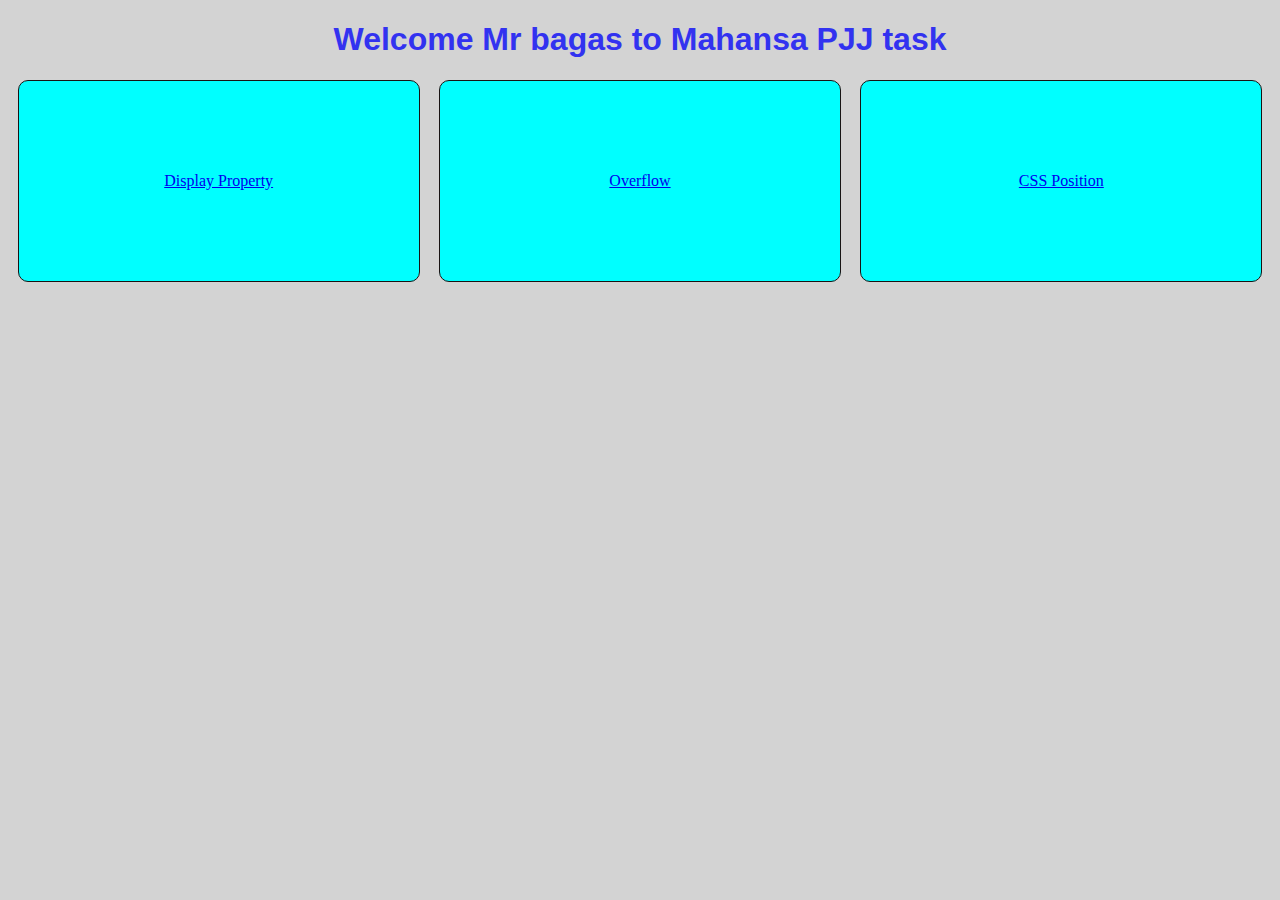
<file: index.html>
<!DOCTYPE html>
<html lang="en">
<head>
    <meta charset="UTF-8">
    <meta name="viewport" content="width=device-width, initial-scale=1.0">
    <title>Mahansa</title>
    <link rel="stylesheet" href="index.css">
</head>
<body>
    <h1>Welcome Mr bagas to Mahansa PJJ task</h1>
   
    
   
    <div class="card">
         <a href="displayProperty.html">
        <div class="satu">Display Property</div>
        </a>
        
        <a href="overflow.html">
        <div class="satu">Overflow</div>
        </a>

         <a href="CssPossition.html">
        <div class="satu">CSS Position</div>
        </a>
    </div>
</body>

</html>
</file>
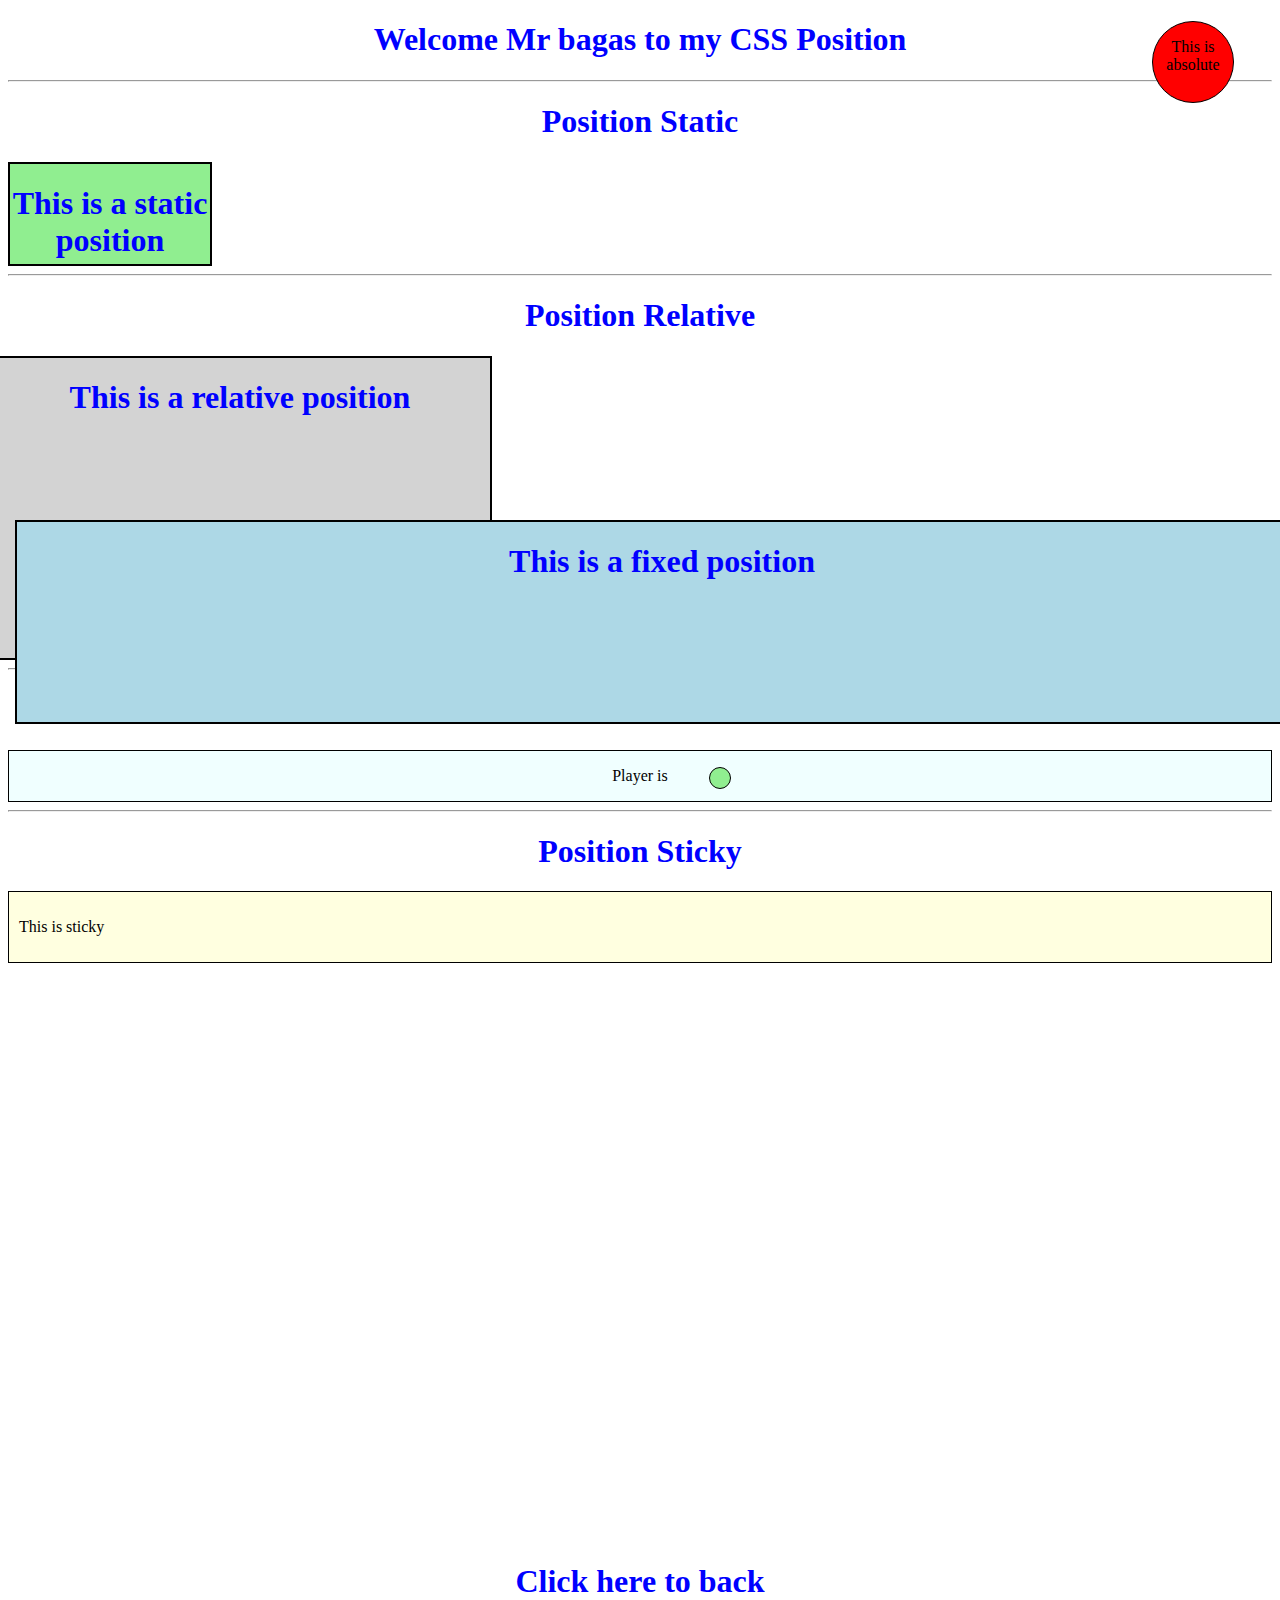
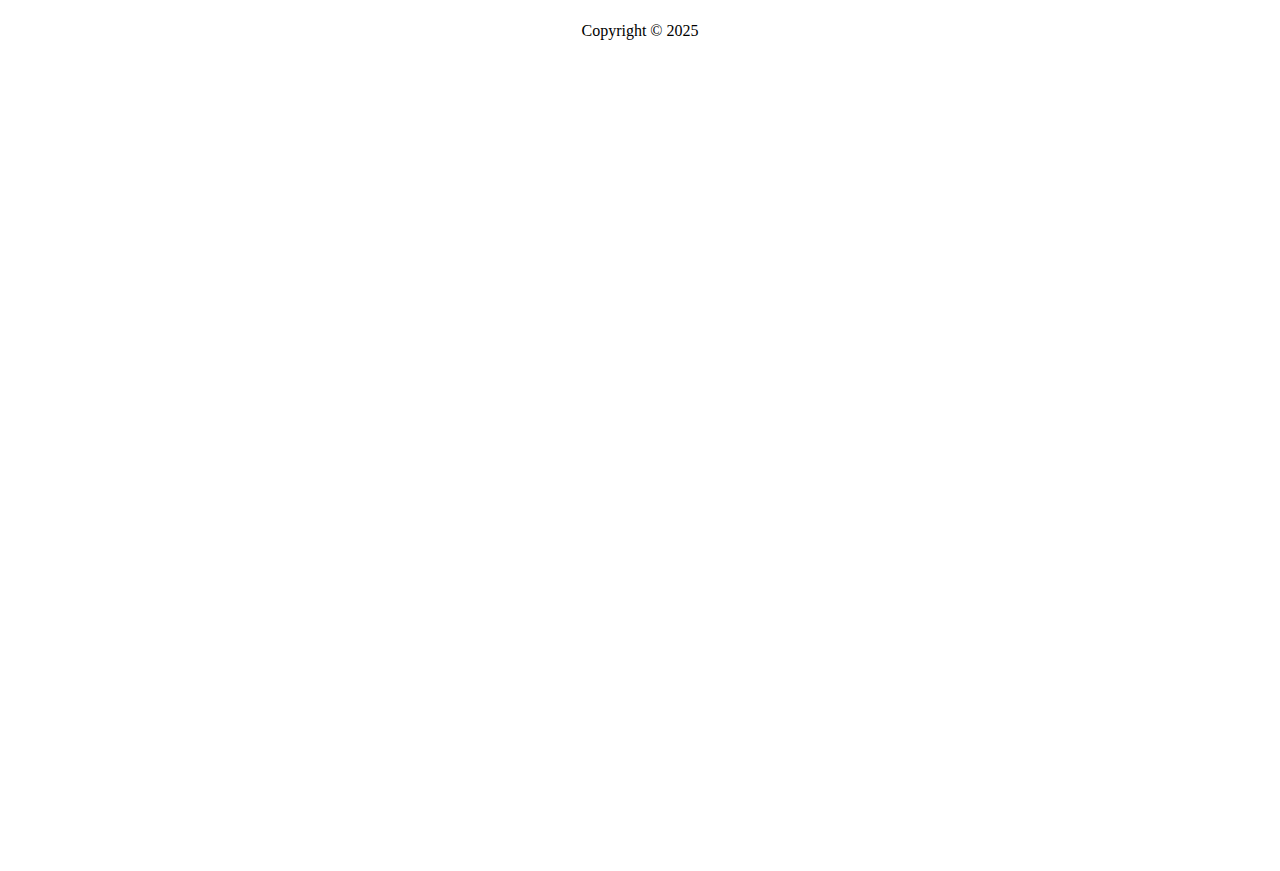
<file: CssPossition.html>
<!DOCTYPE html>
<html lang="en">
<head>
    <meta charset="UTF-8">
    <meta name="viewport" content="width=device-width, initial-scale=1.0">
    <title>Mahansa - CSS Position</title>
    <link rel="stylesheet" href="style.css">
</head>
<body>
    <div class="abs">
       <p>This is absolute </p>
    </div>
    <h1>Welcome Mr bagas to my CSS Position</h1>
    <hr>
    <h1>Position Static</h1>
    <div class="static">
        <h1>This is a static position</h1>
    </div>
    <hr>
    <h1>Position Relative</h1>
    <div class="relative">
        <h1>This is a relative position</h1>
    </div>
    <!-- <h1>Position Absolute</h1>
    <div class="absolute">
        <h1>This is an absolute position</h1>
    </div> -->
    <div class="fixed">
        <h1>This is a fixed position</h1>
    </div>
    <hr>
    <h1>Relative + Absolute</h1>
    <div class="relativeAbsolute">
        <div class="E">
        </div>
        <p>Player is </p>
    </div>
    <!-- <h1>Position Sticky</h1>
    <div class="sticky">
        <h1>This is a sticky position</h1>
    </div> -->
    <hr>
    <h1>Position Sticky</h1>
    <div class="sticky">
        <p>This is sticky</p>
    </div>

    <footer>
        <div class="bye">
            <a href="index.html" style="text-decoration: none; color: black;">
            <h1>Click here to back</h1>
        <p>Copyright &copy; 2025</p>
            </a>
        </div>
        
    </footer>
</body>
</html>
</file>
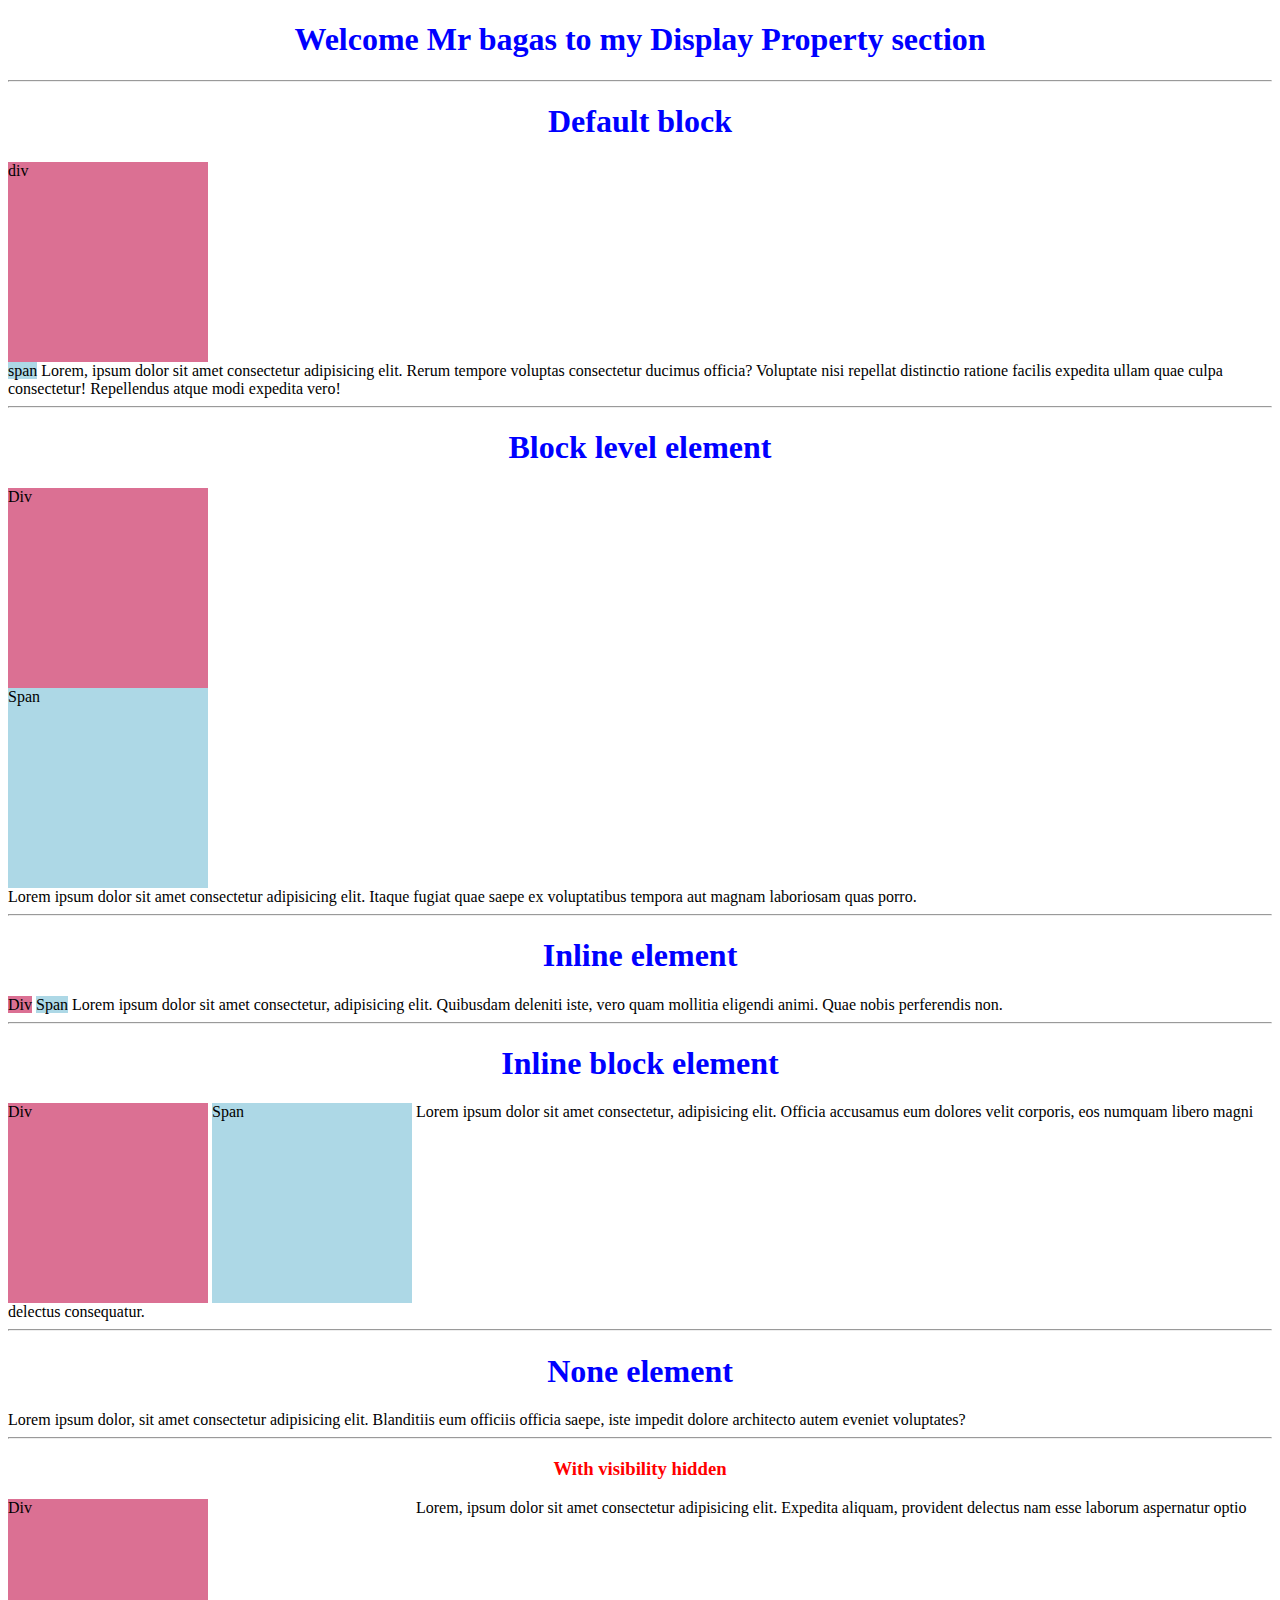
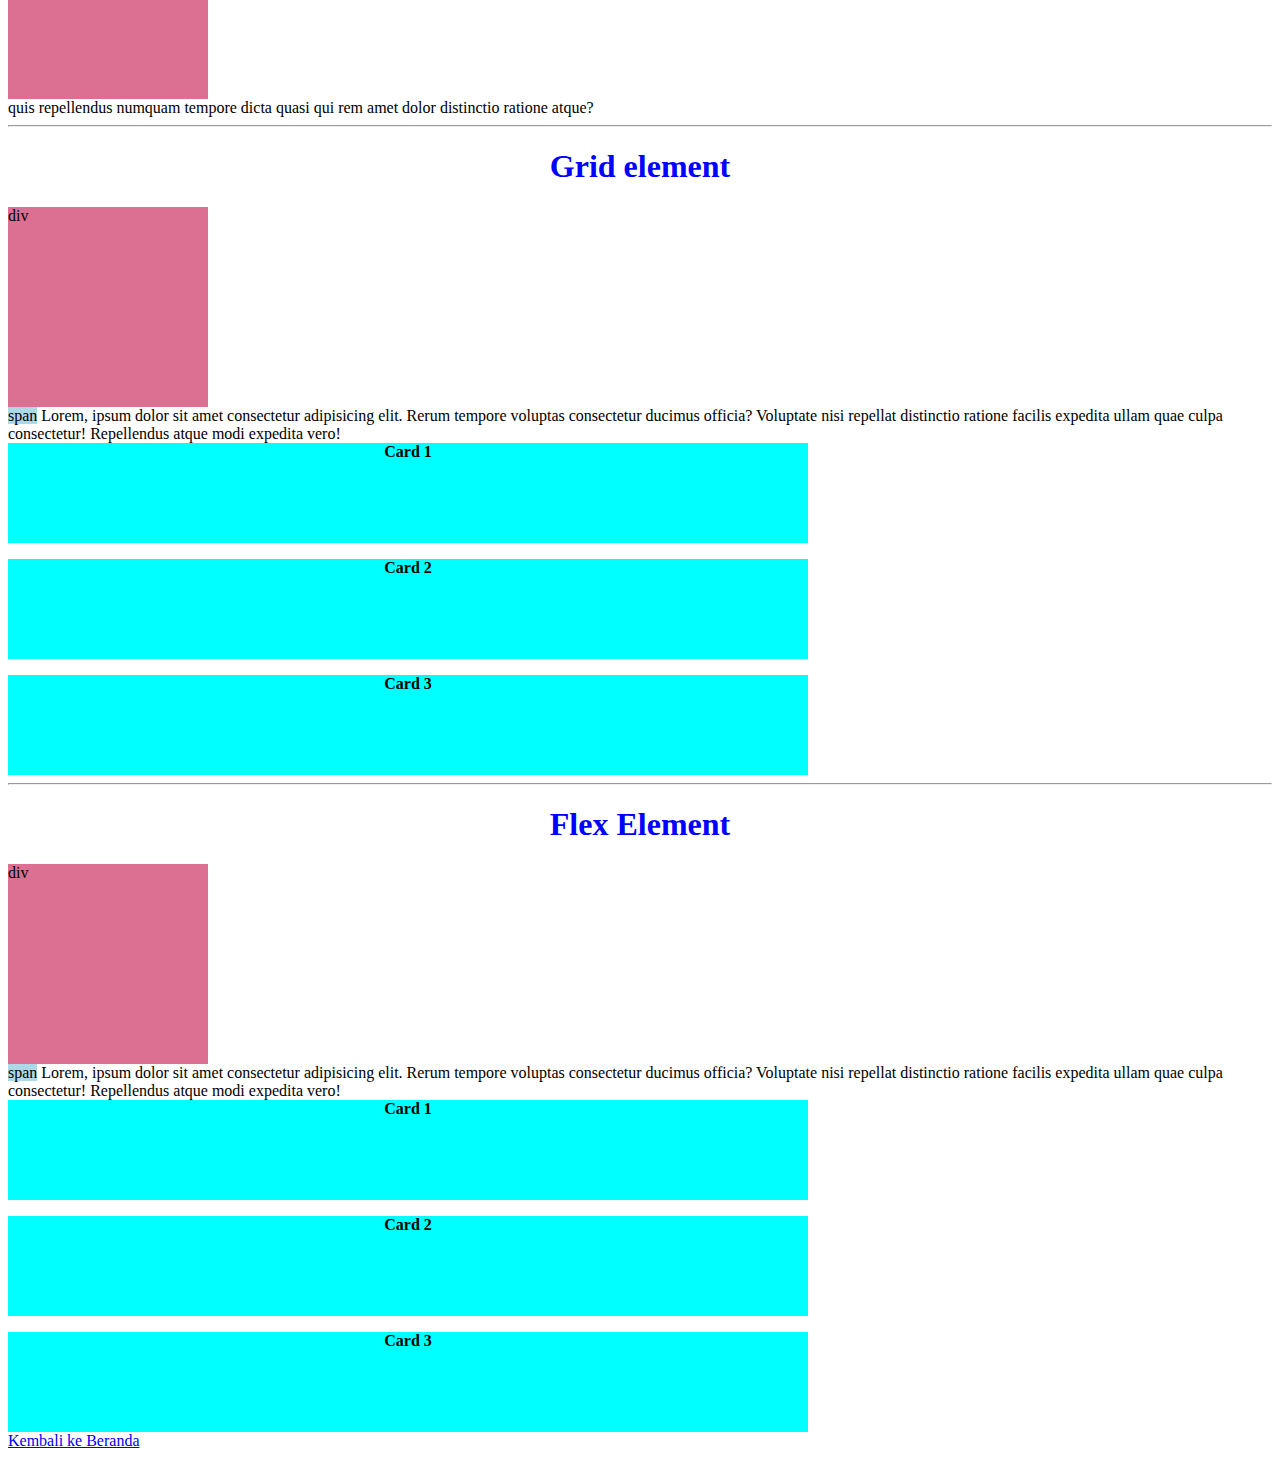
<file: displayProperty.html>
<!DOCTYPE html>
<html lang="en">
<head>
    <meta charset="UTF-8">
    <meta name="viewport" content="width=device-width, initial-scale=1.0">
    <title>Mahansa - Display Property</title>
    <link rel="stylesheet" href="style.css">
</head>
<body>
    <h1>Welcome Mr bagas to my Display Property section</h1>
    <hr>
    <h1>Default block</h1>
    <div class="contoh">div</div>
    <span class="conto">span</span>
    Lorem, ipsum dolor sit amet consectetur adipisicing elit. Rerum tempore voluptas consectetur ducimus officia? Voluptate nisi repellat distinctio ratione facilis expedita ullam quae culpa consectetur! Repellendus atque modi expedita vero!
    <hr>
    <h1>Block level element</h1>
    <!--Block level element-->
    <div class="one">Div</div>
    <span class="two">Span</span>
    Lorem ipsum dolor sit amet consectetur adipisicing elit. Itaque fugiat quae saepe ex voluptatibus tempora aut magnam laboriosam quas porro.
    <hr>
    <!--Inline element-->
    <h1>Inline element</h1>
    <div class="three">Div</div>
    <span class="four">Span</span>
    Lorem ipsum dolor sit amet consectetur, adipisicing elit. Quibusdam deleniti iste, vero quam mollitia eligendi animi. Quae nobis perferendis non.
    <hr>
    <!--Inline block element-->
    <h1>Inline block element</h1>
    <div class="five">Div</div>
    <span class="six">Span</span>
    Lorem ipsum dolor sit amet consectetur, adipisicing elit. Officia accusamus eum dolores velit corporis, eos numquam libero magni delectus consequatur.
    <hr>
    <!--None element-->
    <h1>None element</h1>
    <div class="seven">Div</div>
    <span class="eight">Span</span>
    Lorem ipsum dolor, sit amet consectetur adipisicing elit. Blanditiis eum officiis officia saepe, iste impedit dolore architecto autem eveniet voluptates?
    <br>
    <hr>
    <h3>With visibility hidden</h3>
    <div class="nine" >Div</div>
    <span class="ten" >Span</span>
    Lorem, ipsum dolor sit amet consectetur adipisicing elit. Expedita aliquam, provident delectus nam esse laborum aspernatur optio quis repellendus numquam tempore dicta quasi qui rem amet dolor distinctio ratione atque?
    <!--Grid Element-->
    <hr>
    <h1>Grid element</h1>
    <div class="contoh">div</div>
    <span class="conto">span</span>
    Lorem, ipsum dolor sit amet consectetur adipisicing elit. Rerum tempore voluptas consectetur ducimus officia? Voluptate nisi repellat distinctio ratione facilis expedita ullam quae culpa consectetur! Repellendus atque modi expedita vero!
    <section class="container">
        <div class="item">Card 1</div>
        <div class="item">Card 2</div>
        <div class="item">Card 3</div>
    </section>
    <hr>
    <!--Flex Element-->
    <h1>Flex Element</h1>
     <div class="contoh">div</div>
    <span class="conto">span</span>
    Lorem, ipsum dolor sit amet consectetur adipisicing elit. Rerum tempore voluptas consectetur ducimus officia? Voluptate nisi repellat distinctio ratione facilis expedita ullam quae culpa consectetur! Repellendus atque modi expedita vero!
    <section class="container1">
        <div class="item1">Card 1</div>
        <div class="item1">Card 2</div>
        <div class="item1">Card 3</div>
    </section>
    <a href="index.html">Kembali ke Beranda</a>
</body>
</html>
</file>
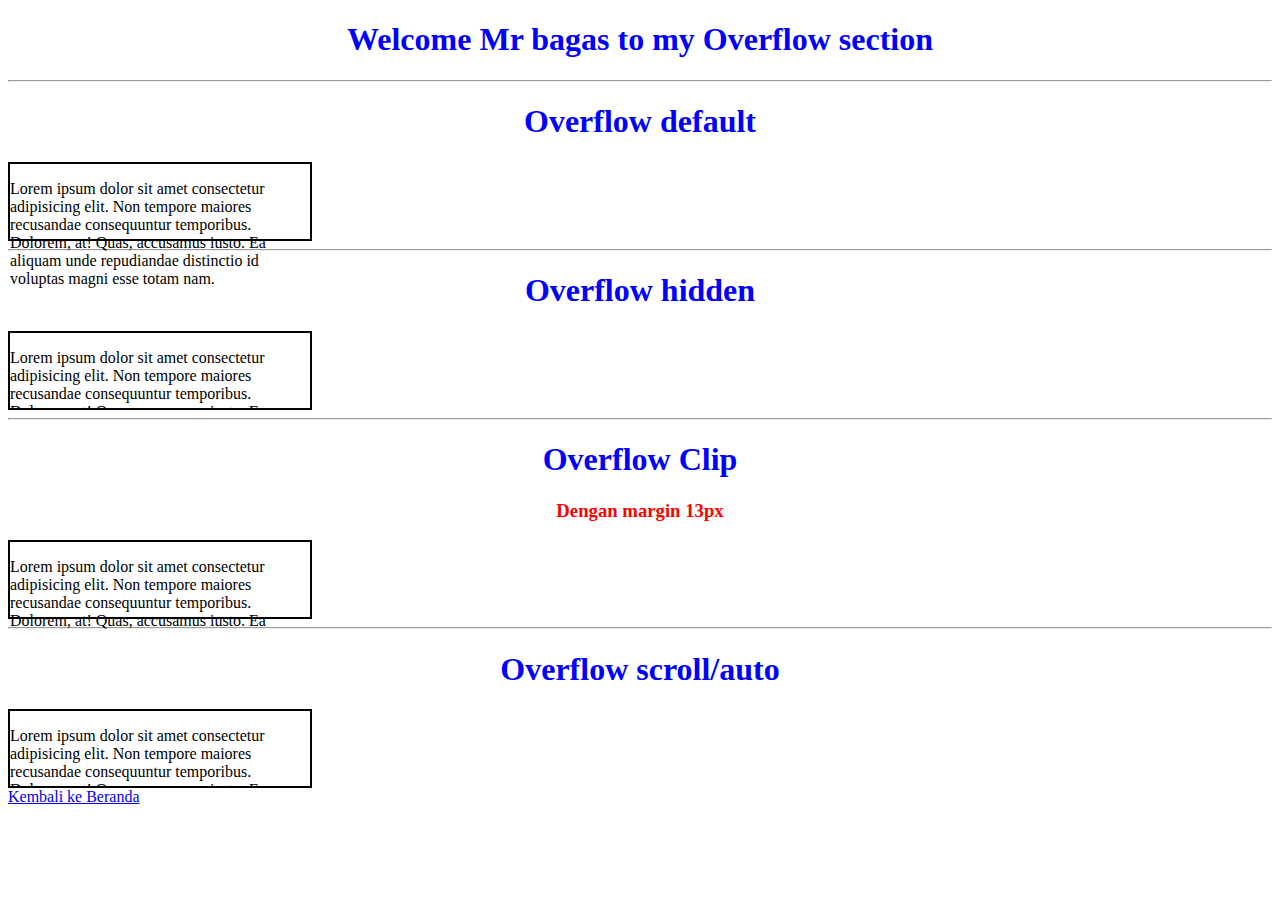
<file: overflow.html>
<!DOCTYPE html>
<html lang="en">
<head>
    <meta charset="UTF-8">
    <meta name="viewport" content="width=device-width, initial-scale=1.0">
    <title>Mahansa - Overflow</title>
    <link rel="stylesheet" href="style.css">
</head>
<body>
    <h1>Welcome Mr bagas to my Overflow section</h1>
    <hr>
    <!--Default Overflow-->
    <h1>Overflow default</h1>
    <div class="over">
        <p>Lorem ipsum dolor sit amet consectetur adipisicing elit. Non tempore maiores recusandae consequuntur temporibus. Dolorem, at! Quas, accusamus iusto. Ea aliquam unde repudiandae distinctio id voluptas magni esse totam nam.</p>
    </div>
    <hr>
    <!--Overflow hidden-->
    <h1>Overflow hidden</h1>
    <div class="over2">
        <p>Lorem ipsum dolor sit amet consectetur adipisicing elit. Non tempore maiores recusandae consequuntur temporibus. Dolorem, at! Quas, accusamus iusto. Ea aliquam unde repudiandae distinctio id voluptas magni esse totam nam.</p>
    </div>
    <hr>
    <!--Overflow Clip-->
    <h1>Overflow Clip</h1>
    <h3>Dengan margin 13px</h3>
     <div class="over3">
        <p>Lorem ipsum dolor sit amet consectetur adipisicing elit. Non tempore maiores recusandae consequuntur temporibus. Dolorem, at! Quas, accusamus iusto. Ea aliquam unde repudiandae distinctio id voluptas magni esse totam nam.</p>
    </div>
    <!--Overflow Scroll-->
    <hr>
    <h1>Overflow scroll/auto</h1>
      <div class="over4">
        <p>Lorem ipsum dolor sit amet consectetur adipisicing elit. Non tempore maiores recusandae consequuntur temporibus. Dolorem, at! Quas, accusamus iusto. Ea aliquam unde repudiandae distinctio id voluptas magni esse totam nam.</p>
    </div>
    <a href="index.html">Kembali ke Beranda</a>
</body>
</html>
</file>
<file: index.css>
h1{
    color: rgb(50, 50, 240);
    text-align: center;
    font-family: Arial, Helvetica, sans-serif;

}
.card{

    display: flex;
    justify-content: space-around;
    flex-wrap: wrap;
}
.satu{

    background-color: aqua;
    border: 1px solid rgb(24, 20, 20);
    width: 400px;
    height:200px;
    text-decoration: none;
    text-align: center;
    line-height: 200px;
    border-radius: 10px;
}


body{
    background-color: lightgrey;
}
</file>
<file: style.css>
h1{
    color: blue;
    text-align: center;
}

h3{
    color: red;
    text-align: center;
}

.container{
    display: grid;
    gap: 1rem;
}
.item{
    background-color: cyan;
    text-align: center;
    font-weight: bold;
    width: 800px;
    height: 100px;
    
}

.container1{
    display: grid;
    gap: 1rem;
}
.item1{
    background-color: cyan;
    text-align: center;
    font-weight: bold;
    width: 800px;
    height: 100px;
    
}

.contoh{
    background-color: palevioletred;
    width: 200px;
    height: 200px;
}
.conto{
    background-color: lightblue;
    width: 200px;
    height: 200px;
}



.one{
    background-color: palevioletred;
    width: 200px;
    height: 200px;
    display:block;
}
.two{
    background-color: lightblue;
    width: 200px;
    height: 200px;
    display:block;
}

.three{
    background-color: palevioletred;
    width: 200px;
    height: 200px;
    display:inline;
}
.four{
    background-color: lightblue;
    width: 200px;
    height: 200px;
    display:inline;
}

.five{
    background-color: palevioletred;
    width: 200px;
    height: 200px;
    display:inline-block;
}

.six{
    background-color: lightblue;
    width: 200px;
    height: 200px;
    display:inline-block;
}

.seven{
    background-color: palevioletred;
    width: 200px;
    height: 200px;
    display:none;
}

.eight{
    background-color: lightblue;
    width: 200px;
    height: 200px;
    display:none;
}

.nine{
   background-color: palevioletred;
    width: 200px;
    height: 200px;
    display:inline-block;
}

.ten{
    background-color: lightblue;
    width: 200px;
    height: 200px;
    display:inline-block;
    visibility: hidden;
}

/* overflow */

.over{
    height: 75px;
    width: 300px;
    border: 2px solid black;
    overflow: visible
}

.over2{
    height: 75px;
    width: 300px;
    border: 2px solid black;
    overflow: hidden;
}

.over3{
    height: 75px;
    width: 300px;
    border: 2px solid black;
    overflow: clip;
    overflow-clip-margin: 13px;
}


.over4{
    height: 75px;
    width: 300px;
    border: 2px solid black;
    overflow: scroll;
    /* overflow:auto; */
}

.static{
    position: static;
    border: 2px solid black;
    width: 200px;
    height: 100px;
    background-color: lightgreen;
}

.relative{
    position: relative;
    border: 2px solid black;
    width: 500px;
    height: 300px;
    background-color: lightgrey;
    right: 20px;
}

.absolute{
        position: absolute;
        border: 2px solid black;
        width: 300px;
        height: 200px;
        background-color: lightcoral;
        top: 50px;
        right: 100px;
}

.fixed{
        position: fixed;
        border: 2px solid black;
        width: 1290px;
        height: 200px;
        background-color: lightblue;
        top: 520px;
        right: 20px;
        left: 15px;
        /* right: 100px; */
}
.relativeAbsolute{
    position: relative;
    border: 1px solid black;
    text-align: center;
    background-color: azure;
}

.E{
    position: absolute;
    border: 1px solid black;
    width: 20px;
    height: 20px;
    background-color: lightgreen;
    border-radius: 50px;
    left: 700px;
    top: 16px;
}

.abs{
    text-align: center;
    position: absolute;
    width: 80px;
    height: 80px;
    border: 1px solid black;
    background-color: red;
    border-radius: 50px;
    left: 90%;
}
footer{
    height: 900px;
    text-align: center;
}

footer h1{
    margin-top: 600px;
    padding: 0;
}


.sticky{
    position: sticky;
    top: 0;
    background-color: lightyellow;
    padding: 10px;
    border: 1px solid black;
}
</file>
